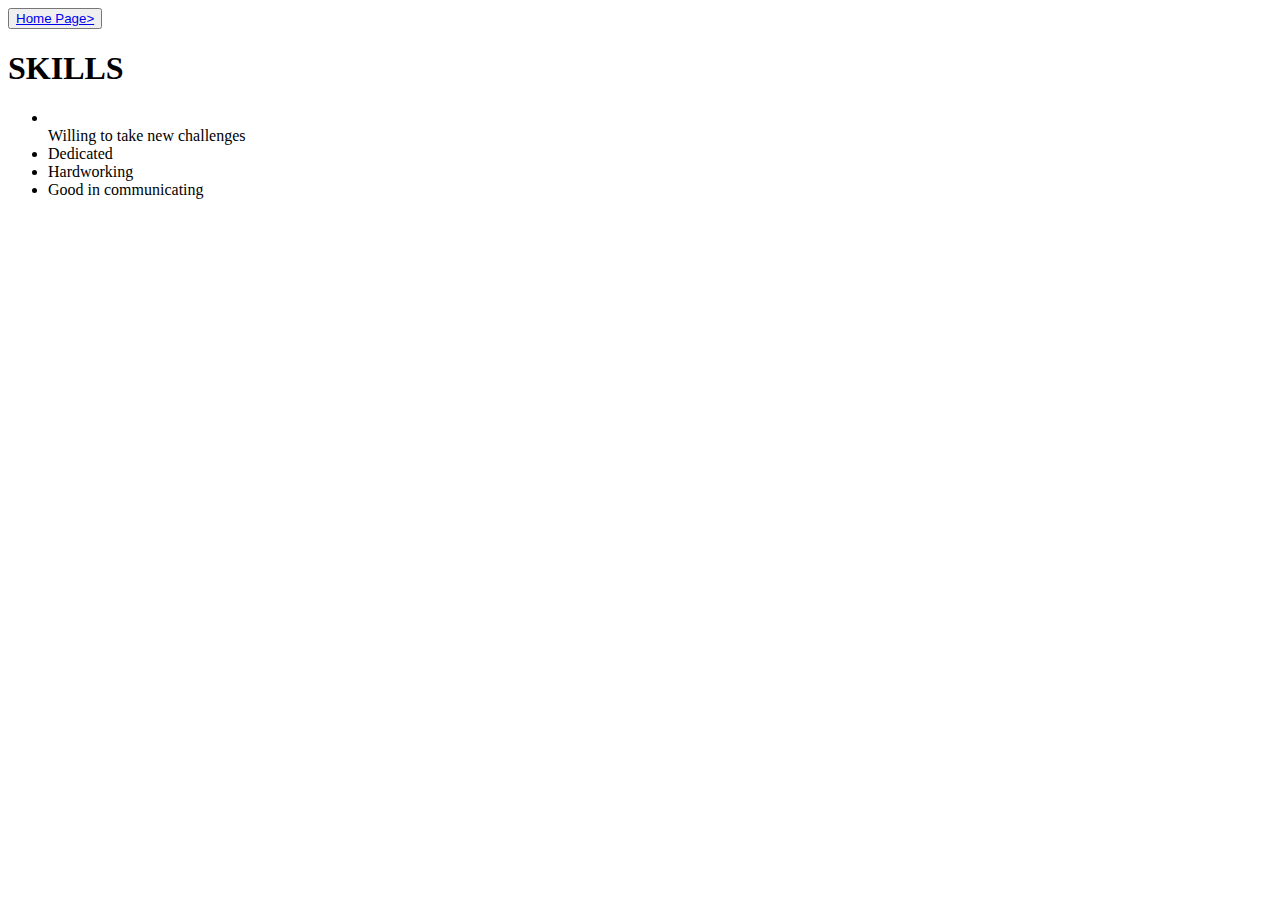
<file: skillsss.html>
<!DOCTYPE html>
<html>
    <head>
        <title>SKILLS</title>
        </head>
        
        <button><a href="index.html">Home Page></a></button>
        <body>
            
            
        <h1> SKILLS </h1>
               <ul>
                  <li></li> Willing to take new challenges </li>
                     <li> Dedicated </li>
                     <li> Hardworking </li>
                     <li> Good in communicating </li>
               </ul>
         </body>
</html>
</file>
